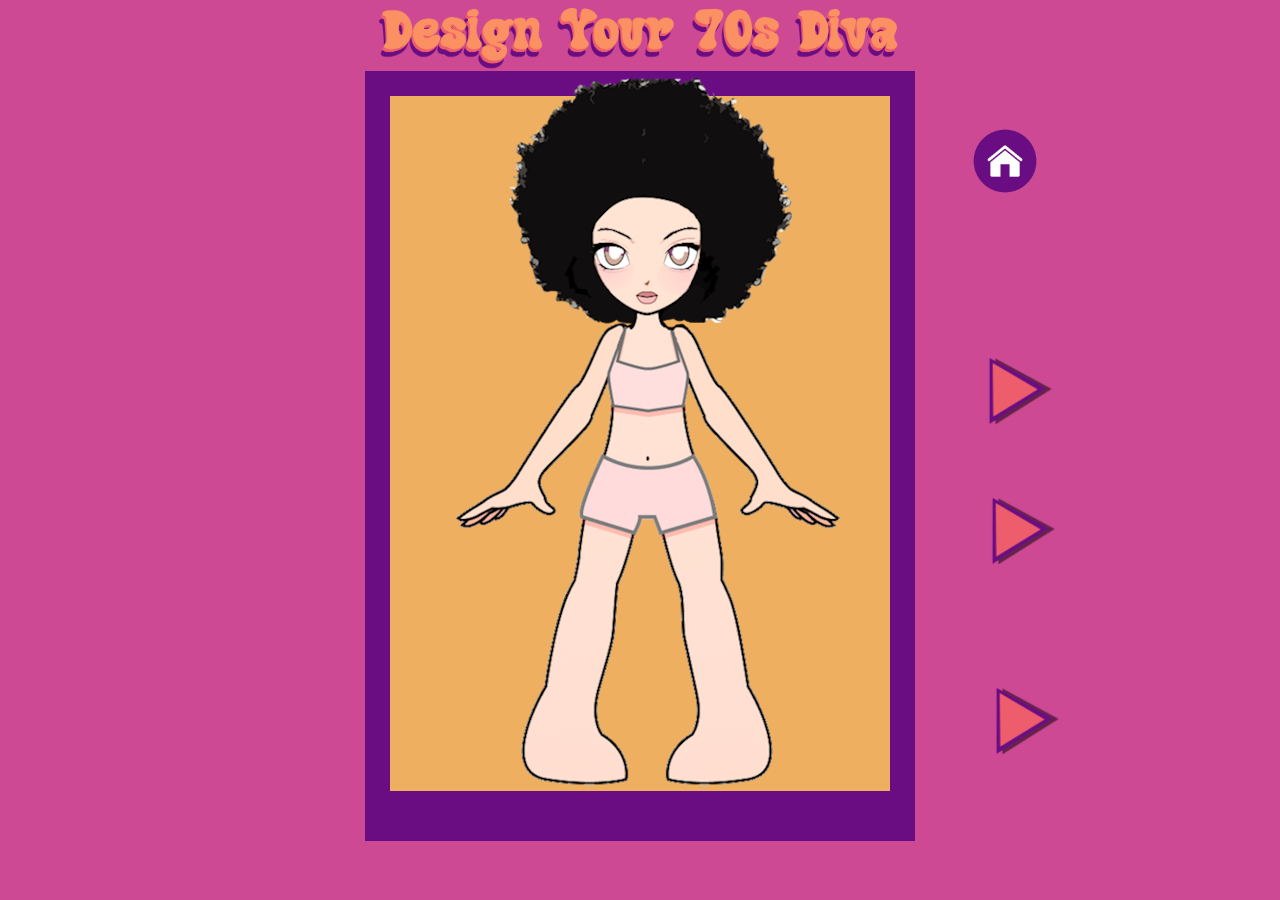
<file: Dress-up/game.html>
<html>
    <head>
        <link rel="stylesheet" type="text/css" href="style.css">
        <title> 70s Fashion </title>
    </head>
    <body>
        <div id="logo">
            <img src="imgs/title.png" alt="Game Logo" id="logo-image">
        </div>

        <div id="container">
            <div id="background">
                <div id="model" class="base_model"></div>
                <div id="shoes"></div>
                <div id="pants"></div>
                <div id="shirt"></div>
                <div id="purse"></div>
            </div>

            <div class="button-container">
                <button id="nextModel" class="custom-button" onclick="nextModel()"></button>
                <button id="nextshirt" class="custom-button" onclick="nextshirt()"></button>
                <button id="nextpants" class="custom-button" onclick="nextpants()"></button>
                <button id="nextshoes" class="custom-button" onclick="nextshoes()"></button>
                <button id="home" class="custom-button" onclick="window.location.href='../Home Page/index.html';"></button>

            </div>
        </div> <!--end of container-->

        <script src="code.js"></script>
    </body>
</html>
</file>
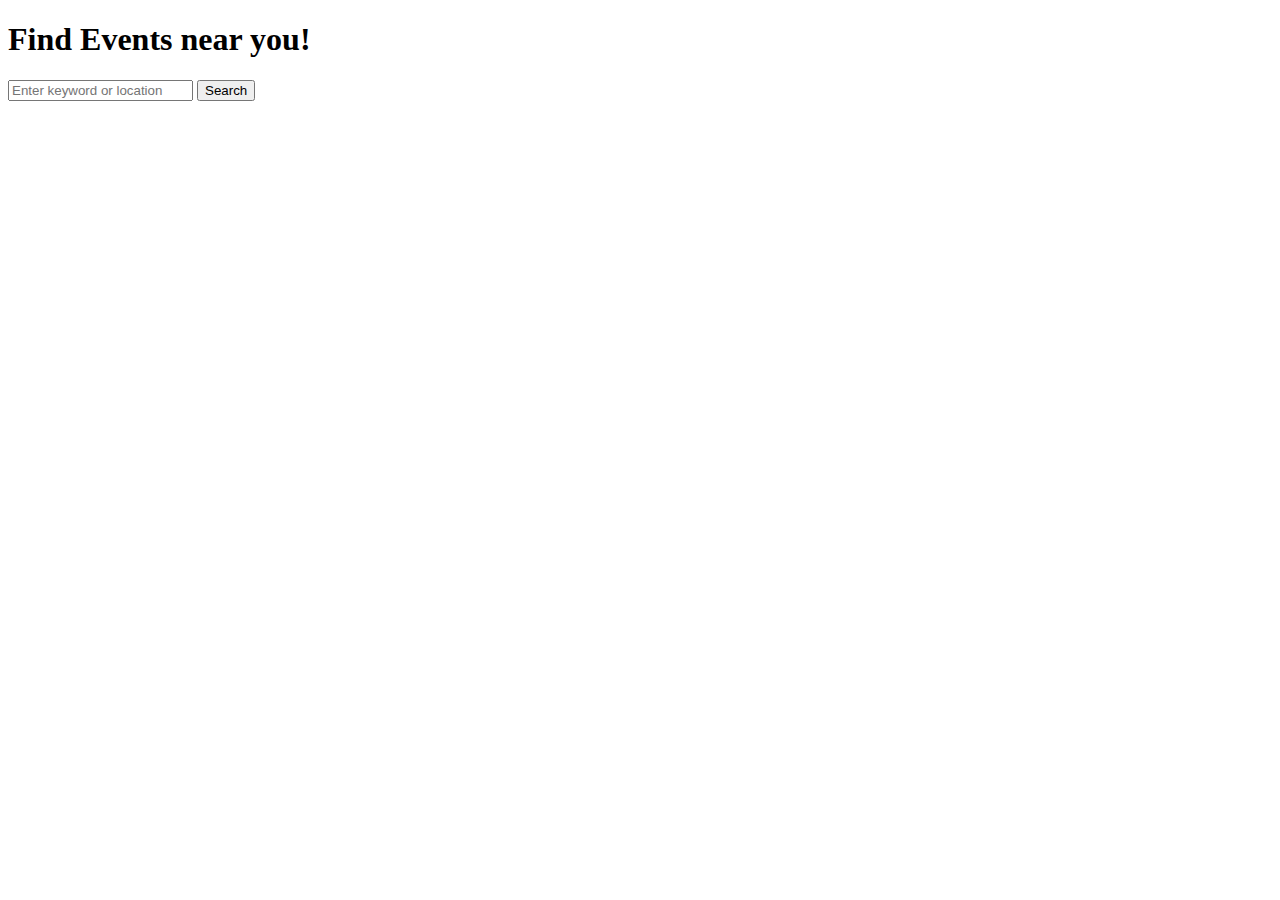
<file: events/events.html>
<!DOCTYPE html>
<html lang="en">
<head>
    <meta charset="UTF-8">
    <title>Events</title>
    
</head>
<body>
    <h1>Find Events near you!</h1>
    <input type ="text" id="searchInput" placeholder="Enter keyword or location">
    <button onclick="searchEvents()"> Search </button>

    <div id="events"></div>

    <script src="events.js"></script>
</body>
</html>
</file>
<file: Dress-up/style.css>
html, body {
    height: 100%;
    margin: 0;
    display: flex;
    flex-direction: column; /* Stack logo and container vertically */
    align-items: center;
    background-color: #CD4994;
}

#logo {
    margin-top: -15px;
    margin-bottom: -35px; /* Space between the logo and the container */
    text-align: center;
}

#logo-image {
    width: 600px; /* Adjust the logo size */
    height: auto;
}

#container {
    position: relative; 
    width: 550px;
    height: 770px;
    background-color: #6A0D82;
    margin-top: 20px; /* Add some margin at the top for better spacing */
}

#background {
    position: relative;
    width: 500px;
    height: 720px;
    background-color: #EEAF60;
    margin: auto;
    box-shadow: inset 0 25px 0 0 #6A0D82; /* Creates a border effect */
}

#model {
    position: absolute;
    width: 500px;
    height: 720px;
    top: 0;
}

.base_no_arms {
    background-image: url("imgs/base_no_arms.png");
}

.base_model {
    background-image: url("imgs/base_model.png");
}

.custom-button {
    width: 80px; /* Set the width of the button */
    height: 80px; /* Set the height of the button */
    border: none; /* Remove default border */
    cursor: pointer; /* Change cursor to pointer on hover */
    outline: none; /* Remove outline on focus */
    margin-bottom: 10px; /* Space between buttons */
    background: none; /* Remove any default background */
    transition: transform 0.2s; /* Smooth transition for the transform */
}

.custom-button:hover {
    transform: scale(1.3); /* Scale the button to 110% of its size */
}


.button-container {
    display: flex;
    flex-direction: column;
    position: absolute;
    top: 20px; /* Adjust as needed */
    right: -40px; /* Buttons positioned to the right */
}

/* Style specifically for the Home Page button */
#home {
    position: absolute; /* Add this to make the right offset work */
    width: 100px; /* Match size with other buttons */
    height: 100px;
    background-image: url("imgs/home.png"); /* Use the image as the button */
    background-size: cover; /* Ensure the image covers the entire button */
    border: none; /* Remove default border */
    cursor: pointer; /* Pointer on hover */
    outline: none; /* Remove focus outline */
    margin-bottom: 10px; /* Space between buttons */
    transition: transform 0.2s; /* Smooth scaling transition */
    text-indent: -9999px; /* Move the text off-screen to hide it */
    overflow: hidden;
    right: -100px; /* Adjust this value to move it more right */
    top: 20px; /* Adjust the top position if necessary */
}

#nextshirt {
    position: absolute;
    top: 260px; /* Align with torso */
    right: -97px; /* Positioned to the right of the body */
    background-image: url("imgs/next.png"); /* Set the image as the button */
    background-size: cover; /* Cover the button area with the image */
}

#nextpants {
    background-image: url("imgs/next.png"); /* Set the image as the button */
    background-size: cover; /* Cover the button area with the image */
    position: absolute;
    top: 400px; /* Align with bottom */
    right: -100px; /* Positioned to the right of the body */
}

#nextshoes {
    background-image: url("imgs/next.png"); /* Set the image as the button */
    background-size: cover; /* Cover the button area with the image */
    position: absolute;
    top: 590px; /* Align with feet */
    right: -104px; /* Positioned to the right of the body */
}



.shirt1 {
    position: absolute;
    width: 500px;
    height: 720px;
    background-image: url("imgs/shirt1.png");
   
}

.shirt2 {
    position: absolute;
    width: 500px;
    height: 720px;
    background-image: url("imgs/shirt2.png");
}

.shirt3 {
    position: absolute;
    width: 500px;
    height: 720px;
    background-image: url("imgs/shirt3.png");
}

.shirt4 {
    position: absolute;
    width: 500px;
    height: 720px;
    background-image: url("imgs/shirt4.png");
}

.shirt5 {
    position: absolute;
    width: 500px;
    height: 720px;
    background-image: url("imgs/shirt5.png");
}
.shirt6 {
    position: absolute;
    width: 500px;
    height: 720px;
    background-image: url("imgs/shirt6.png");
}

.shoes1 {
    position: absolute;
    width: 500px;
    height: 720px;
    background-image: url("imgs/shoes1.png");
}

.shoes2 {
    position: absolute;
    width: 500px;
    height: 720px;
    background-image: url("imgs/shoes2.png");
}

.shoes3 {
    position: absolute;
    width: 500px;
    height: 720px;
    background-image: url("imgs/shoes3.png");
}

.shoes4 {
    position: absolute;
    width: 500px;
    height: 720px;
    background-image: url("imgs/shoes4.png");
}

.shoes5 {
    position: absolute;
    width: 500px;
    height: 720px;
    background-image: url("imgs/shoes5.png");
}

.shoes6 {
    position: absolute;
    width: 500px;
    height: 720px;
    background-image: url("imgs/shoes6.png");
}

.shoes7 {
    position: absolute;
    width: 500px;
    height: 720px;
    background-image: url("imgs/shoes7.png");
}

.shoes8 {
    position: absolute;
    width: 500px;
    height: 720px;
    background-image: url("imgs/shoes8.png");
}

.shoes9 {
    position: absolute;
    width: 500px;
    height: 720px;
    background-image: url("imgs/shoes9.png");
}

.shoes10 {
    position: absolute;
    width: 500px;
    height: 720px;
    background-image: url("imgs/shoes10.png");
}

.pants1 {
    position: absolute;
    width: 500px; /* Adjust width as needed */
    height: 720px; /* Adjust height as needed */
    background-image: url("imgs/pants1.png"); /* Path to pants1 image */
}

.pants2 {
    position: absolute;
    width: 500px; /* Adjust width as needed */
    height: 720px; /* Adjust height as needed */
    background-image: url("imgs/pants2.png"); /* Path to pants2 image */
}

.pants3 {
    position: absolute;
    width: 500px; /* Adjust width as needed */
    height: 720px; /* Adjust height as needed */
    background-image: url("imgs/pants3.png"); /* Path to pants3 image */
}

.pants4 {
    position: absolute;
    width: 500px; /* Adjust width as needed */
    height: 720px; /* Adjust height as needed */
    background-image: url("imgs/pants4.png"); /* Path to pants4 image */
}

.pants5 {
    position: absolute;
    width: 500px; /* Adjust width as needed */
    height: 720px; /* Adjust height as needed */
    background-image: url("imgs/pants5.png"); /* Path to pants5 image */
}
</file>
